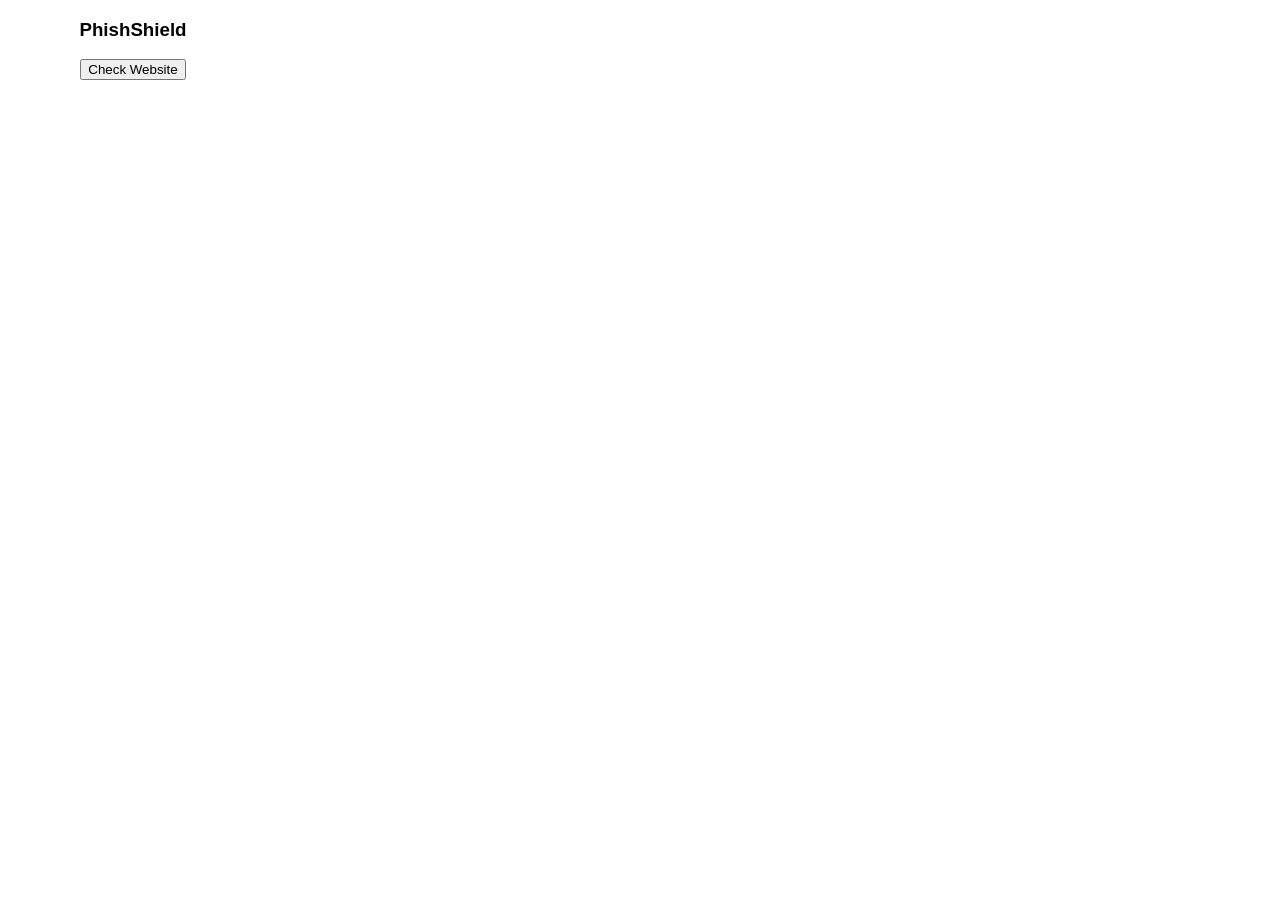
<file: chrome-extension/popup.html>
<!DOCTYPE html>
<html>
<head>
  <title>PhishShield</title>
</head>
<body style="width:250px; text-align:center; font-family:Arial;">
  <h3>PhishShield</h3>
  <button id="checkBtn">Check Website</button>
  <p id="result"></p>

  <script src="popup.js"></script>
</body>
</html>
</file>
